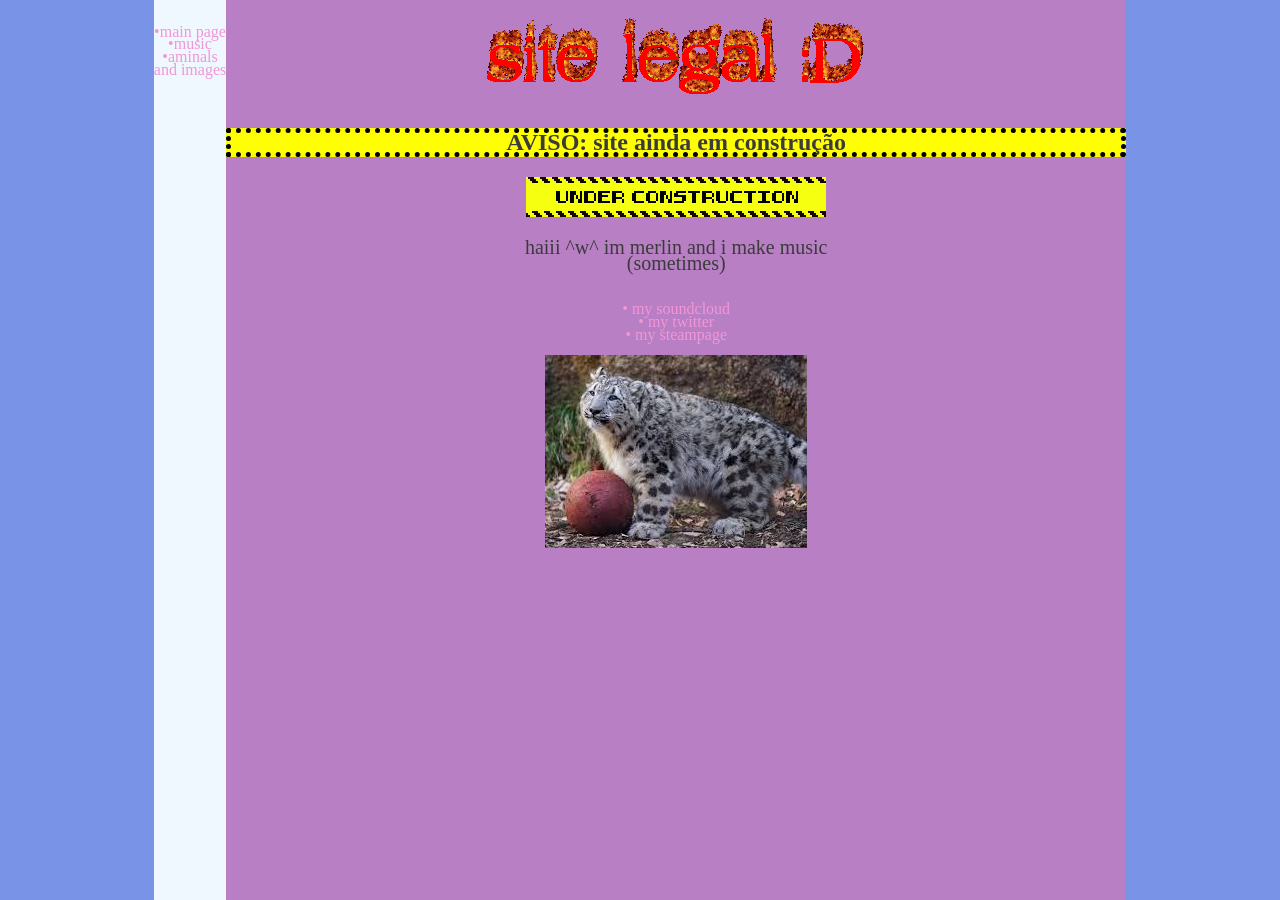
<file: index.html>
<!DOCTYPE html>
<html>
	<head>
		<title> ronaldo website </title>
		<link rel="icon" type="image/x-icon" href="favicon.ico">
		<link rel="stylesheet" href="styles.css"
	</head>
	<body>
		<div class="sidebar1"><br><br>
            <a href="index.html">•main page</a><br>
			<a href="music.html">•music</a><br>
			<a href="aminals.html">•aminals <br> and images</a><br>
		</div>
		<div class="container">
			<div class="content">
				<img src="header.gif">
				<h2>AVISO: site ainda em construção</h2>
				<img src="cons.gif"> 
				<p>haiii ^w^ im merlin and i make music<br>(sometimes)</p><br>
				<a href="https://soundcloud.com/merlinzera">• my soundcloud  </a><br>
				<a href="https://www.x.com/deuter0nomyy">• my twitter </a> <br>
				<a href="https://www.steamcommunity.com/id/merlinzera_">• my steampage </a> <br><br>
       	        		<img src="fukunation1.jpg">
			</div>
		</div>
		
	</body>
</html>
</file>
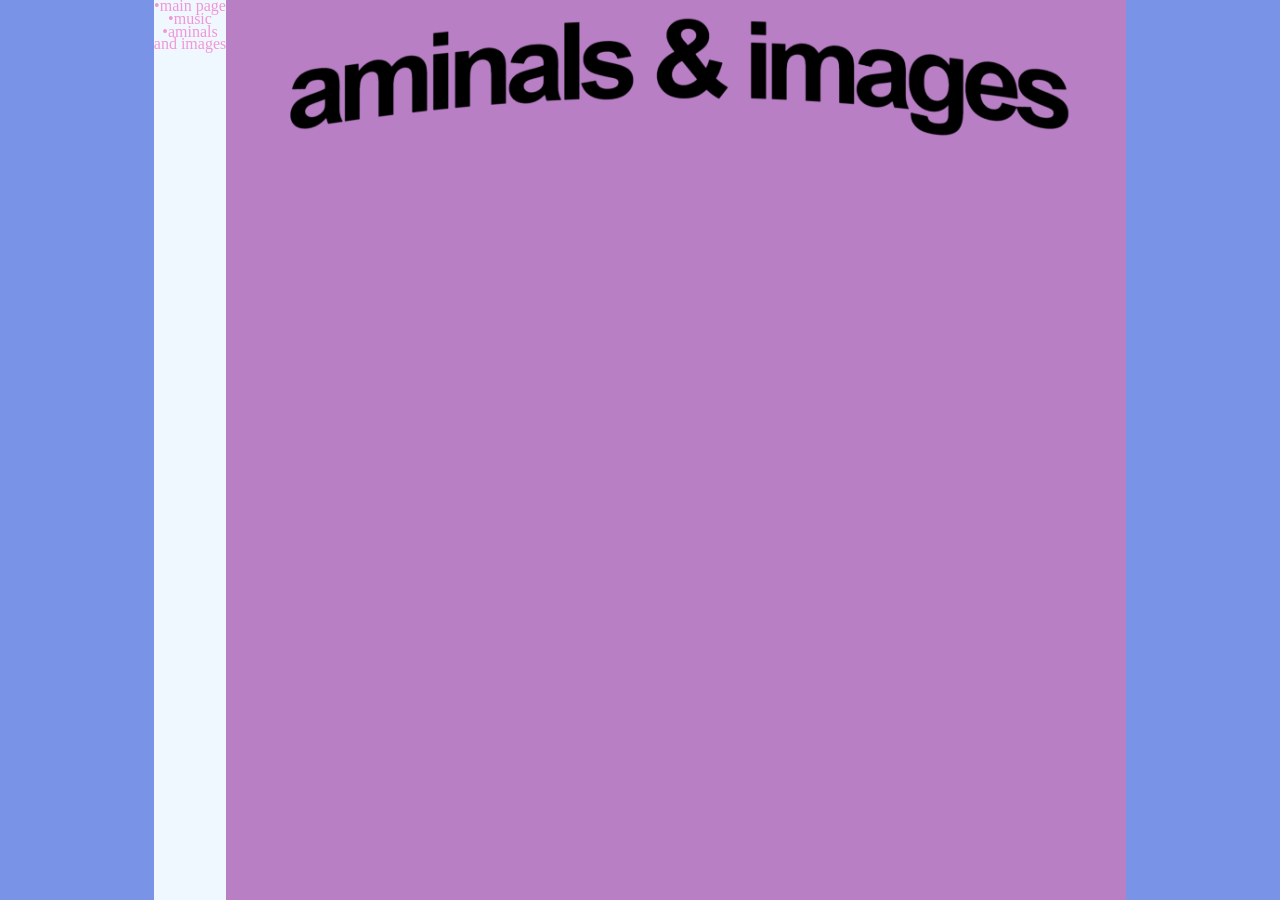
<file: aminals.html>
<!DOCTYPE html>
<html>
    <head>
        <title>aminals page</title>
        <link rel="stylesheet" href="styles.css">
    </head>
    <body>
        <div class="sidebar1">
            <a href="index.html">•main page</a><br>
			<a href="music.html">•music</a><br>
			<a href="aminals.html">•aminals <br> and images</a><br>
		</div>
		<div class="container">
			<div class="content">
				<img src="aminalsimages.png">
			</div>
		</div>
		
    </body>
</html>
</file>
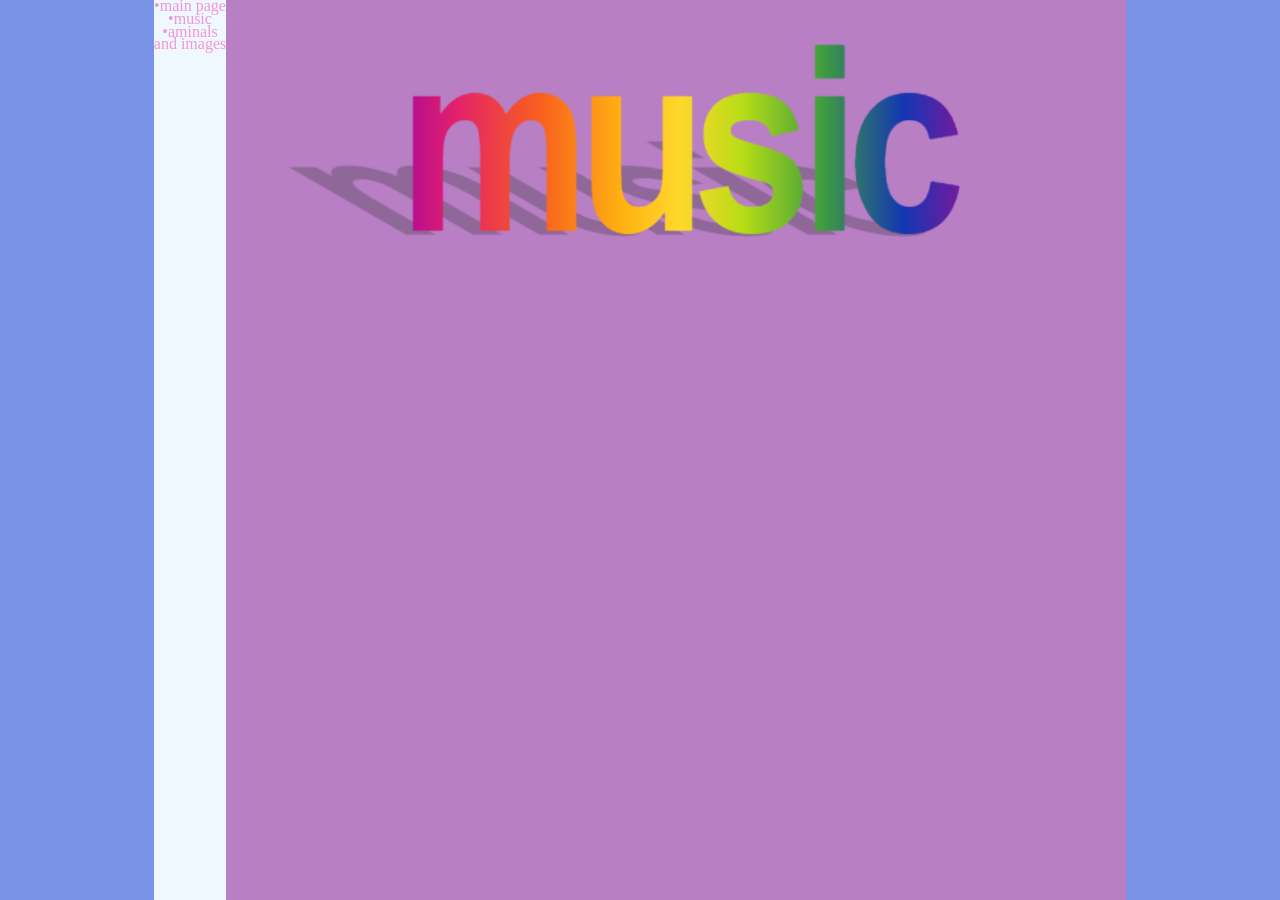
<file: music.html>
<!DOCTYPE html>
<html>
    <head>
        <title>zoinkers!!1! 1st page</title>
        <link rel="stylesheet" href="styles.css">
    </head>
    <body>
        <div class="sidebar1">
            <a href="index.html">•main page</a><br>
			<a href="music.html">•music</a><br>
			<a href="aminals.html">•aminals <br> and images</a><br>
		</div>
		<div class="container">
			<div class="content">
				        <img src="music.png">
			</div>
		</div>
		
    </body>
</html>
</file>
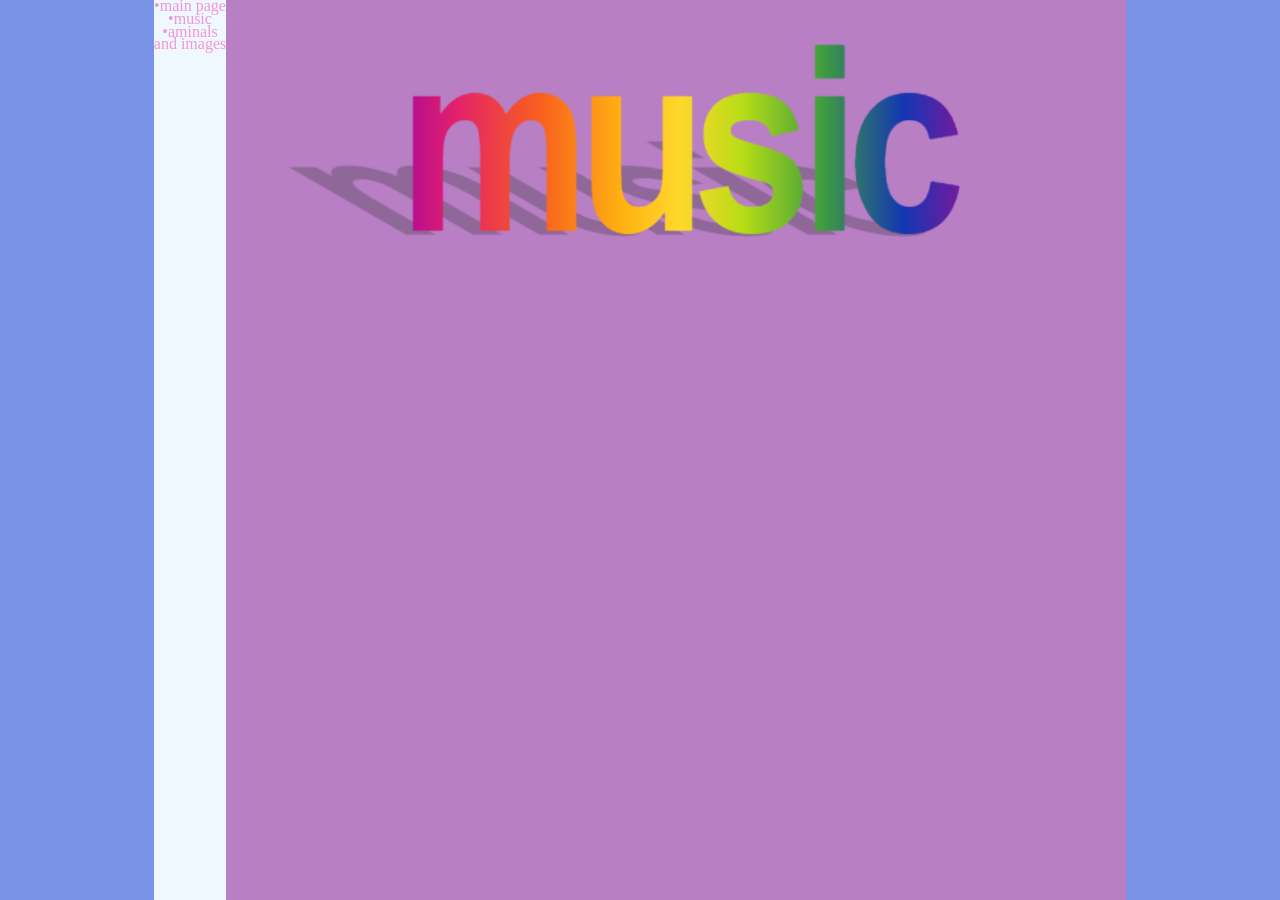
<file: page1.html>
<!DOCTYPE html>
<html>
    <head>
        <title>zoinkers!!1! 1st page</title>
        <link rel="stylesheet" href="styles.css">
    </head>
    <body>
        <div class="sidebar1">
            <a href="index.html">•main page</a><br>
			<a href="page1.html">•music</a><br>
			<a href="page2.html">•aminals <br> and images</a><br>
		</div>
		<div class="container">
			<div class="content">
				        <img src="music.png">
			</div>
		</div>
		
    </body>
</html>
</file>
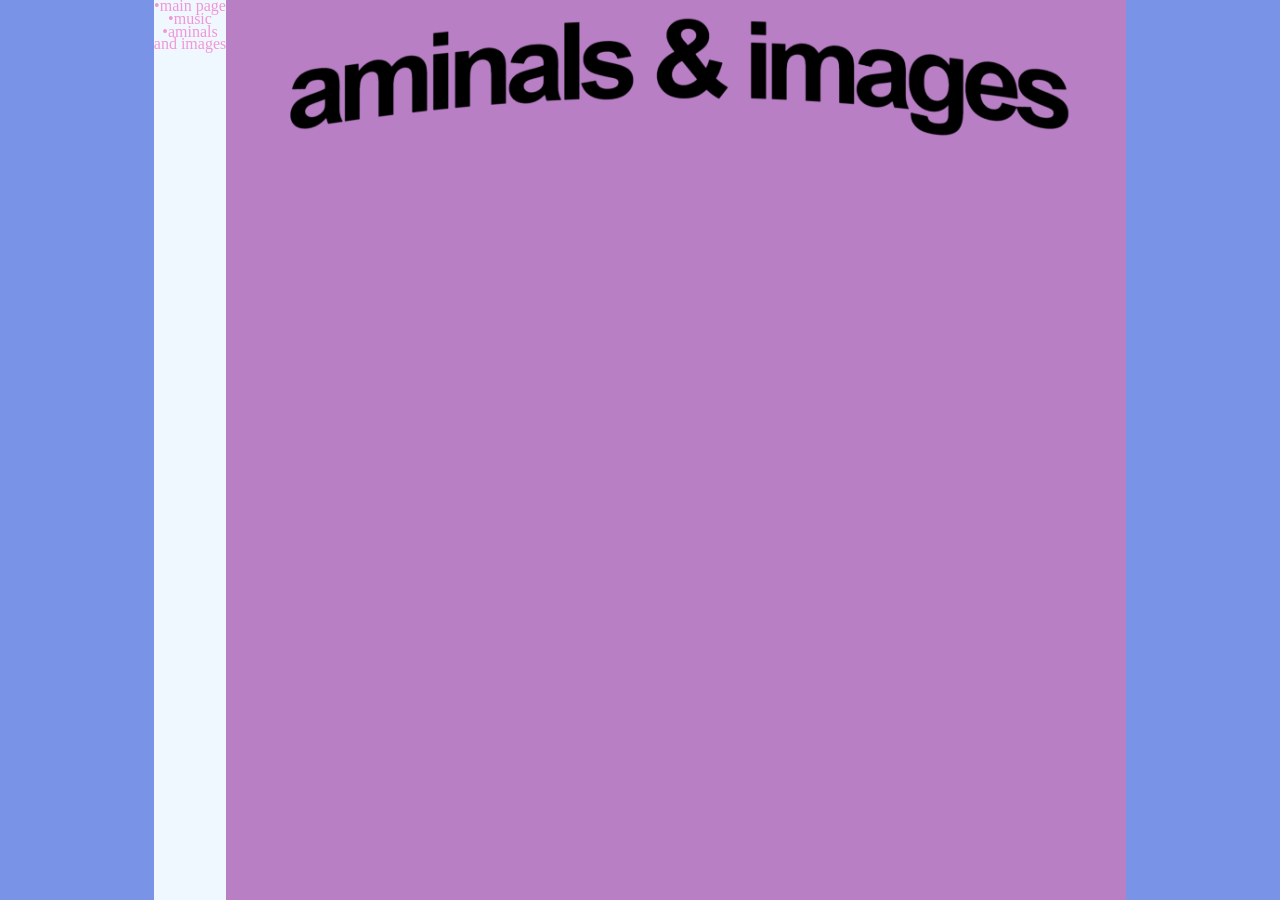
<file: page2.html>
<!DOCTYPE html>
<html>
    <head>
        <title>aminals page</title>
        <link rel="stylesheet" href="styles.css">
    </head>
    <body>
        <div class="sidebar1">
            <a href="index.html">•main page</a><br>
			<a href="page1.html">•music</a><br>
			<a href="page2.html">•aminals <br>and images</a><br>
		</div>
		<div class="container">
			<div class="content">
				<img src="aminalsimages.png">
			</div>
		</div>
		
    </body>
</html>
</file>
<file: styles.css>
body {
  background-color: #7993e7; /* Your original background color */
  font-family: verdana;
  color: #3b3b3b;
  line-height: 0.8;
  text-align: center;
  display: flex;
  margin: 0;
  justify-content: center; /* Centers the pillar horizontally */
}
a:link{
  text-decoration: none;
  color: #f196d6;
}
a:hover{
  color: #d17979
}
h1 {
  color: #333333;
}

h2 {
  border: 5px dotted black;
  background-color: yellow;
}

p {
  font-size: 20px; 
}

/* Ensure images don't break the pillar */
img {
  max-width: 100%;
  height: auto;
}
.content {
  /* The 4:3 Math */
  aspect-ratio: 3 / 3; 
  height: 100vh; /* Takes up 90% of the screen height */
  
  /* Styling the "Box" */
  background-color: #b87fc5; 
 /* border: 5px solid #000; */
  padding-top: 0vh;    /* Responsive top padding */
  padding-bottom: 0vh; /* Responsive bottom padding */
}
.sidebar1{
  background-color: aliceblue;
  height: 100vh;
  padding-top: 0vh;
  padding-bottom: -10vh;
}
</file>
